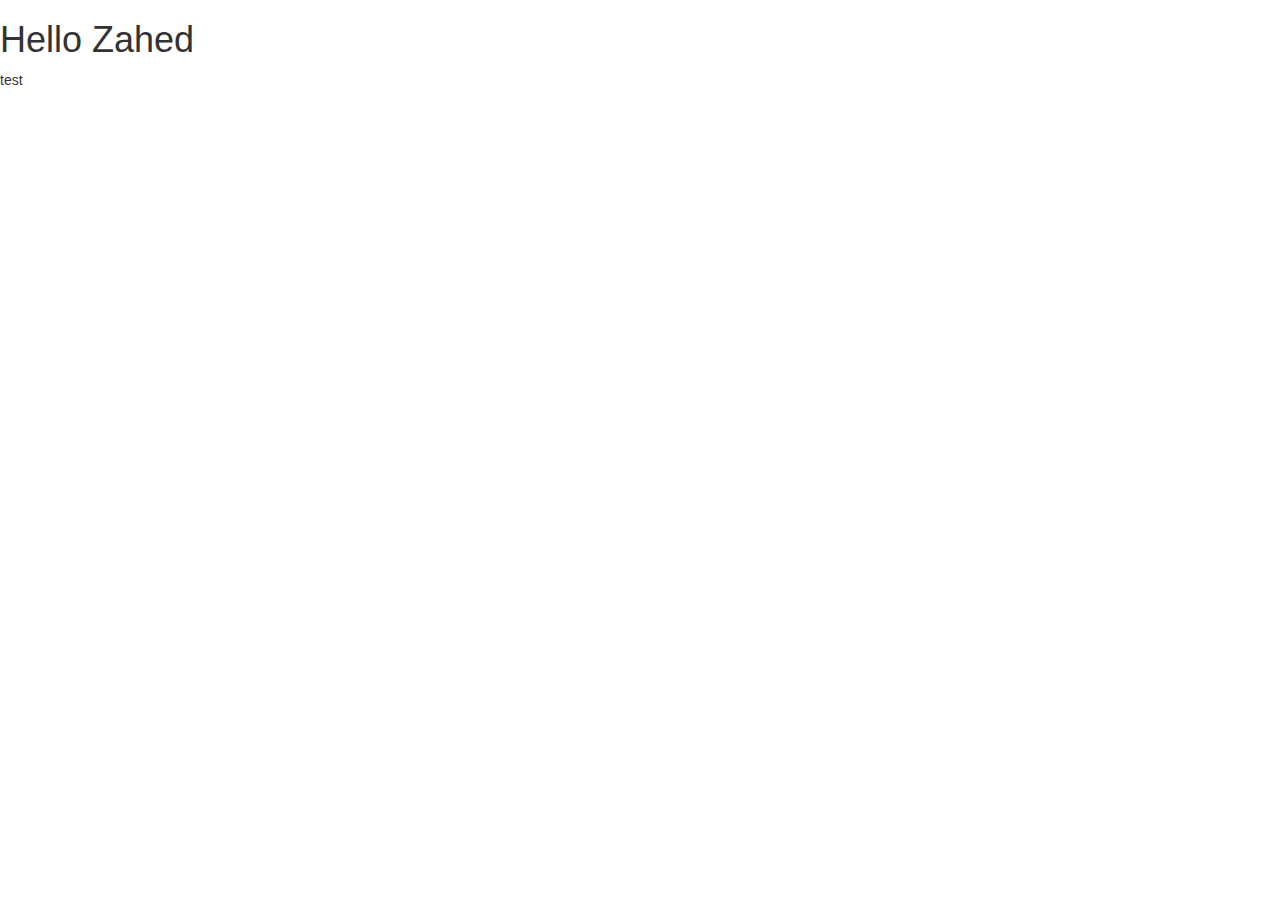
<file: employees/zahed.html>
<html>
    <head>
    <meta charset="utf-8">
    <meta name="viewport" content="width=device-width, initial-scale=1, shrink-to-fit=no">
    <meta name="description" content="">
    <meta name="author" content="">
    <link href="//maxcdn.bootstrapcdn.com/bootstrap/3.3.0/css/bootstrap.min.css" rel="stylesheet" id="bootstrap-css">
    <script src="//maxcdn.bootstrapcdn.com/bootstrap/3.3.0/js/bootstrap.min.js"></script>
    <script src="//cdnjs.cloudflare.com/ajax/libs/jquery/3.2.1/jquery.min.js"></script>
<!------ Include the above in your HEAD tag ---------->
    </head>
<body>
    <h1>Hello Zahed</h1>
    <p>test</p>
</body>
</html>
</file>
